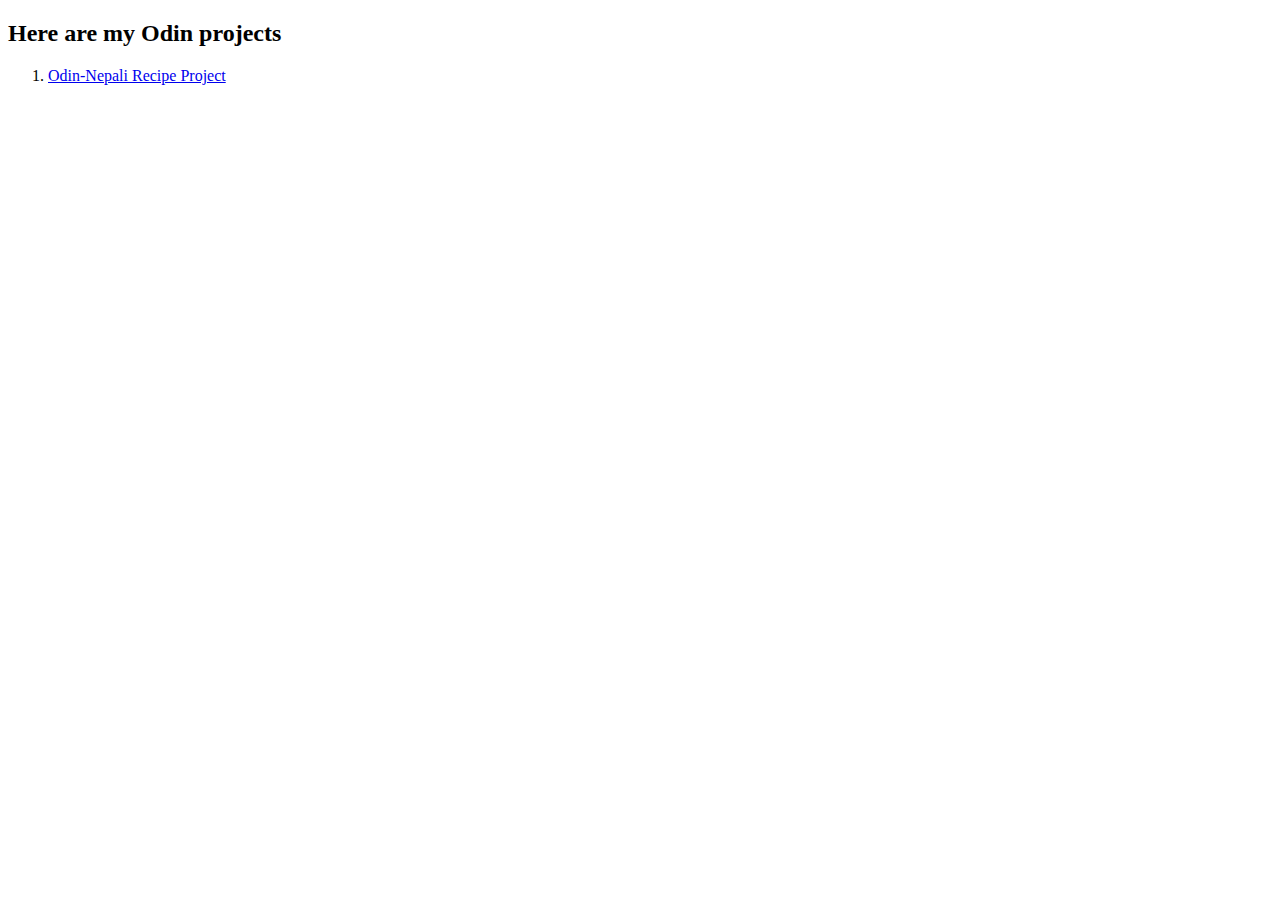
<file: index.html>
<!DOCTYPE html>
<html lang="en">
<head>
    <meta charset="UTF-8">
    <meta name="viewport" content="width=device-width, initial-scale=1.0">
    <title>Odin Projects</title>
</head>
<body>
    <H2>Here are my Odin projects</H5>
    <ol>
        <li>
            <a href="/Odin Projects/1-odin-recipies/index.html">Odin-Nepali Recipe Project  </a>
        </li>
    </ol>
</body>
</html>
</file>
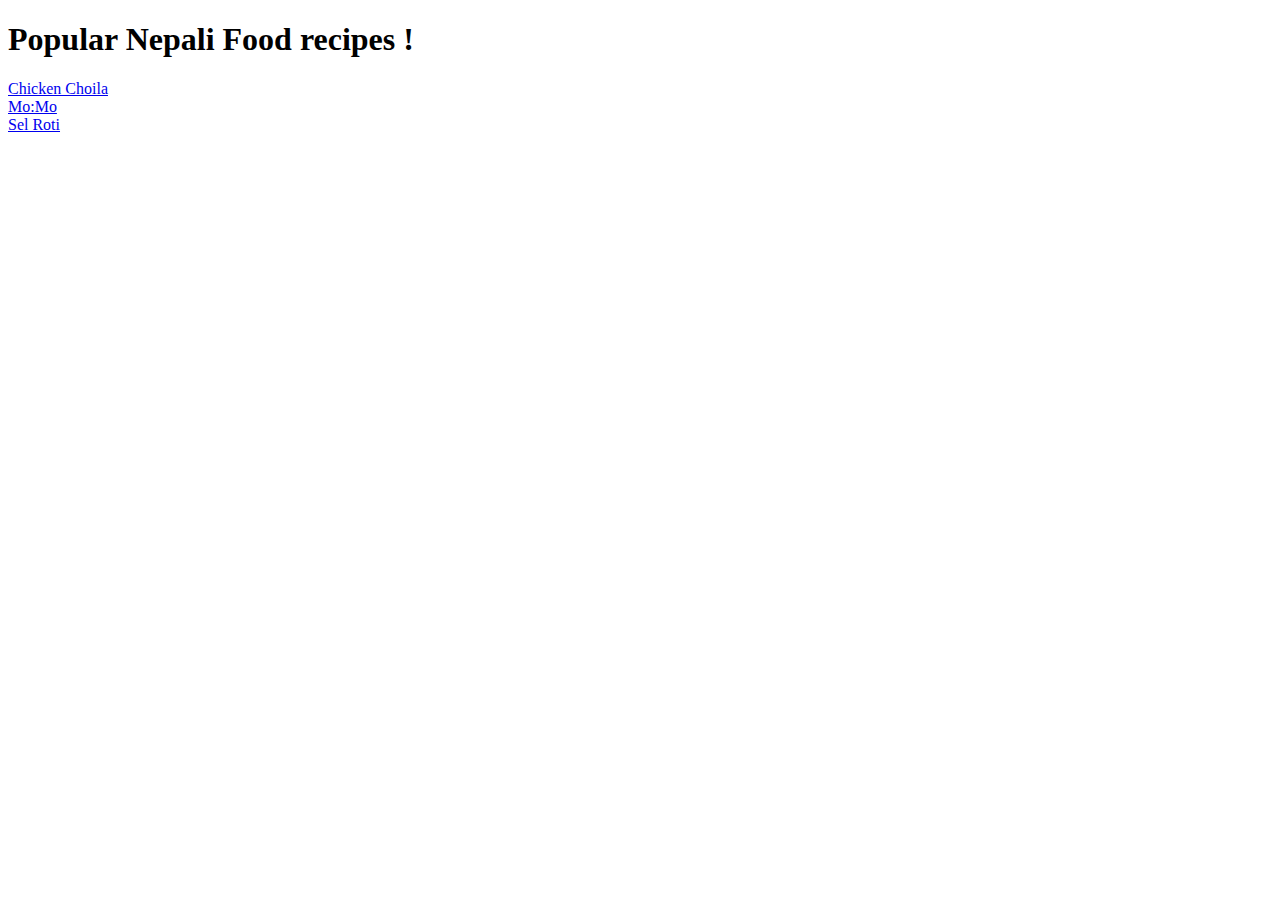
<file: 1-odin-recipies/index.html>
<!DOCTYPE html>
<html lang="en">
<head>
    <meta charset="UTF-8">
    <meta name="viewport" content="width=device-width, initial-scale=1.0">
    <title>Nepali Food recipes</title>
</head>
<body>
    <h1>Popular Nepali Food recipes !</h1>
    <div  class="recipe">
        <div>
            <li><a href="/Odin Projects/1-odin-recipies/recipes/chicken-choila.html">Chicken Choila</a></li>
        </div>
        <div>
            <li><a href="/Odin Projects/1-odin-recipies/recipes/momo.html">Mo:Mo</a></li>
        </div>
        <div>
            <li><a href="/Odin Projects/1-odin-recipies/recipes/selroti.html">Sel Roti</a></li>
        </div>
    </div>
</body>
</html>
</file>
